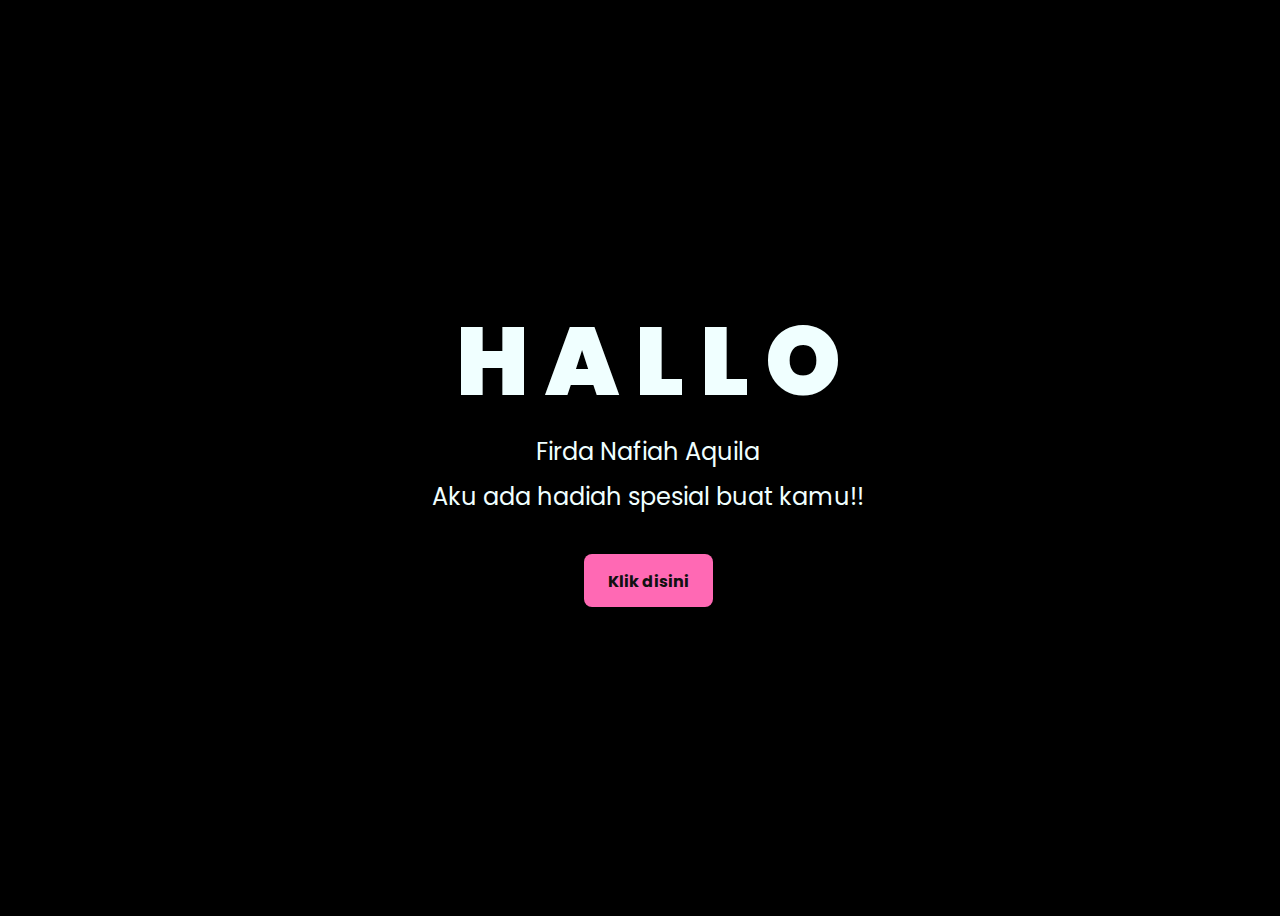
<file: index.html>
<!DOCTYPE html>
<html lang="en">
  <head>
    <meta charset="UTF-8" />
    <meta http-equiv="X-UA-Compatible" content="IE=edge" />
    <meta name="viewport" content="width=device-width, initial-scale=1.0" />
    <link rel="stylesheet" href="css/style.css" />
    <link rel="icon" href="img/flowers.png" type="image/x-icon" />
    <title>Flowers</title>
  </head>
  <body>
    <div class="greetings">
      <!-- silahkan menambah kata sesuai keinginan dengan <span>text...</span -->
      <span>H</span>
      <span>A</span>
      <span>L</span>
      <span>L</span>
      <span>O</span>
    </div>
    <div class="description1">
      <span>Firda Nafiah Aquila</span>
    </div>
    <div class="description">
      <span>Aku ada hadiah spesial buat kamu!!</span>
    </div>
    <div class="button">
      <button>
        <a href="flower.html">Klik disini</a>
      </button>
    </div>
  </body>
</html>
</file>
<file: css/style.css>
@import url("https://fonts.googleapis.com/css2?family=Poppins:ital,wght@0,500;1,900&display=swap");
* {
  font-family: "Poppins", cursive;
}
body {
  color: azure;
  width: 100%;
  height: 100vh;
  display: flex;
  flex-direction: column;
  align-items: center;
  justify-content: center;
  background-color: black;
}
.greetings {
  font-size: 6rem;
  font-weight: 900;
}
.greetings > span {
  animation: glow 2.5s ease-in-out infinite;
}
@keyframes glow {
  0%,
  100% {
    color: #fff;
    text-shadow: 0 0 12px #39c6d6, 0 0 50px #39c6d6, 0 0 100px #39c6d6;
  }
  10%,
  90% {
    color: #111;
    text-shadow: none;
  }
}
.greetings > span:nth-child(2) {
  animation-delay: 0.2s;
}
.greetings > span:nth-child(3) {
  animation-delay: 0.4s;
}
.greetings > span:nth-child(4) {
  animation-delay: 0.6s;
}
.greetings > span:nth-child(5) {
  animation-delay: 0.8s;
}

.description1 {
  font-size: 1.5rem;
  margin-bottom: 10px;
}
.description {
  font-size: 1.5rem;
  margin-bottom: 20px;
}

.button {
  display: flex;
  justify-content: center;
  align-items: center;
  margin: 20px;
}

.button button {
  background-color: #ff69b4; /* Soft pink color */
  color: #ffffff; /* White text */
  padding: 12px 24px;
  border: none;
  border-radius: 8px;
  font-size: 1.2em;
  font-weight: bold;
  cursor: pointer;
  transition: all 0.3s ease;
  box-shadow: 0px 4px 10px rgba(0, 0, 0, 0.2);
}

.button button:hover {
  background-color: #ff1493; /* Darker pink on hover */
  box-shadow: 0px 6px 15px rgba(0, 0, 0, 0.3);
  transform: translateY(-2px);
}

.button button:active {
  transform: translateY(1px);
}

.button a {
  text-decoration: none;
  font-size: 1rem;
  color: #111;
}

@media screen and (max-width: 574px) {
  .greetings {
    display: block;
    font-size: 3rem;
    font-weight: 500;
    text-align: center;
  }
  .description1 {
    font-size: 1rem;
  }
  .description {
    font-size: 1rem;
  }

  .button a {
    font-size: 0.5rem;
  }
}

#playPauseBtn {
  position: fixed;
  bottom: 20px;
  right: 20px;
  width: 50px;
  height: 50px;
  background: rgba(0, 0, 0, 0.7);
  color: white;
  border: none;
  border-radius: 50%;
  font-size: 20px;
  cursor: pointer;
  display: flex;
  align-items: center;
  justify-content: center;
  transition: background 0.3s;
}
#playPauseBtn:hover {
  background: rgba(0, 0, 0, 0.9);
}
</file>
